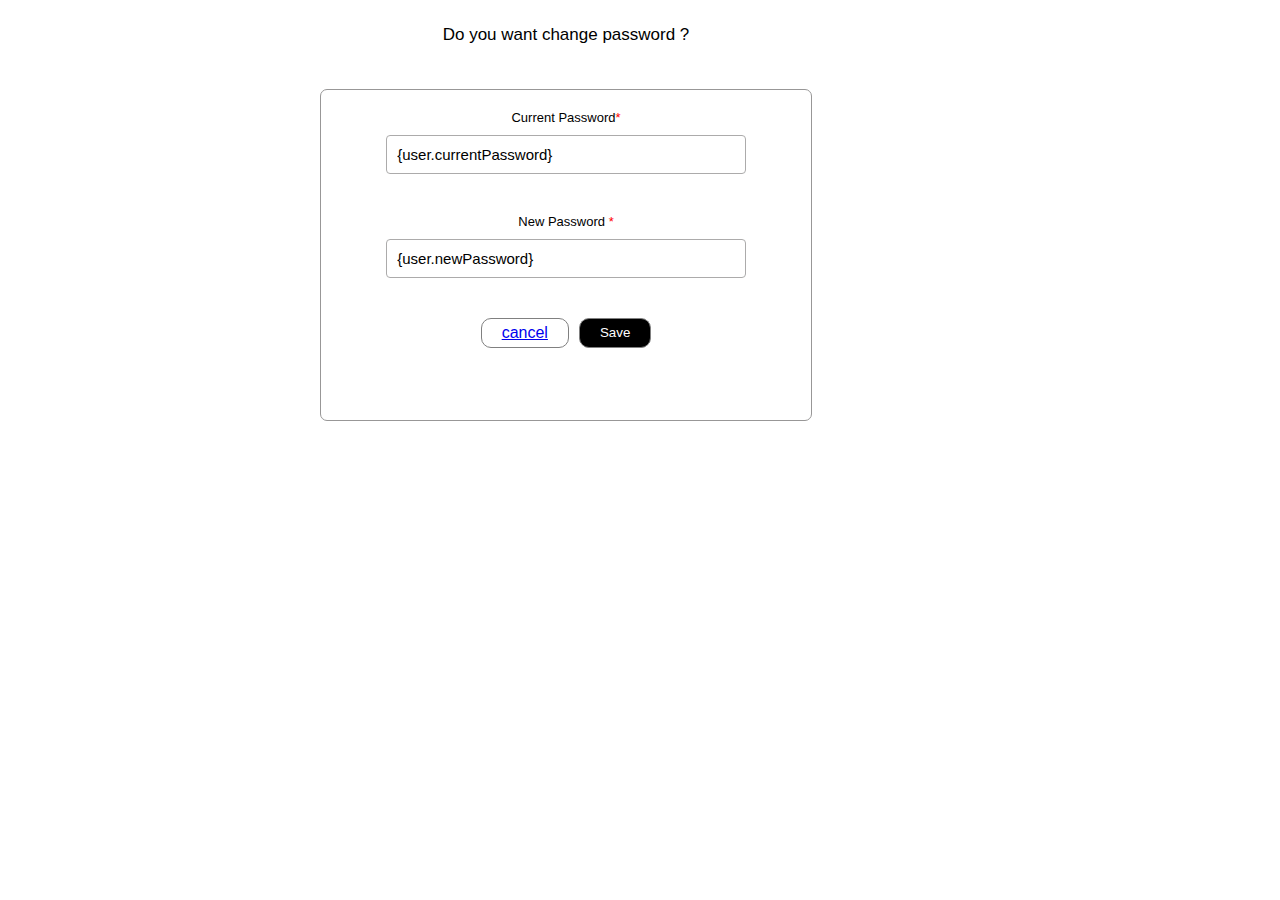
<file: changePassword.html>
<!DOCTYPE html>
<html lang="en">

<head>
    <meta charset="UTF-8">
    <link rel="stylesheet" href="style.css">
    <meta name="viewport" content="width=device-width, initial-scale=1.0">
    <title>Change Password</title>
</head>

<body>
    <div class='cattles-manage-wrapper'>
        <div class="changepass">
            <p class='change-pwd-p'> Do you want change password ?</p>
            <form action="" class='change-pwd-form' onSubmit={handleUpdatePwd}>
                <label htmlFor="currentPassword"> Current Password<span class="require">*</span></label>
                <input type="text" value="{user.currentPassword}" />
                <div class="error"></div>
                <label htmlFor="newPassword">New Password <span class="require">*</span></label>
                <input type="text" value="{user.newPassword}" />
                <div class="error"> </div>
                <div class="btn_chpass">
                   
                        <a href="Profile.html" class="cancel-btn">cancel</a>
                    <button class="save-btn">Save</button>
                </div>
            </form>
        </div>
    </div>
</body>

</html>
</file>
<file: style.css>
@import url("https://fonts.googleapis.com/css2?family=Poppins:wght@400;600&display=swap");

* {
  margin: 0;
  padding: 0;
  border: none;
  outline: none;
  box-shadow: border-box;
  font-family: Verdana, Geneva, Tahoma, sans-serif;

}

body {
  display: flex;
}

.sliderbar {
  position: sticky;
  top: 0;
  left: 0;
  bottom: 0;
  width: 240px;
  height: 100vh;
  padding: 0 1.7rem;
  color: #000000;
  overflow: hidden;
  transition: all 0.5s linear;
}

.logo {
  height: 80px;
  padding: relative;

}

.main {
  height: 88%;
  position: relative;
  list-style: none;
  padding: 0;
}

.main li {
  padding: 1rem;
  margin: 8px 0;
  border-radius: 8px;
  transition: all 0.5s ease-in-out;
  cursor: pointer;
}

.main li:hover,
.active {
  background-color: #e0e0e058;
}

.main a {
  color: black;
  font-size: 14px;
  text-decoration: none;
  display: flex;
  align-items: center;
  gap: 1.5rem;

}

.main a span {
  overflow: hidden;
}

.main a i {
  font-size: 1.2rem;
}

.logout {
  position: absolute;
  bottom: 0;
  left: 0;
  width: 100%;

}

.maincontent {
  position: relative;
  width: 100%;
  padding: 1rem;

}

.headerwrapper img {
  width: 50px;
  height: 50px;
  cursor: pointer;
  border-radius: 50%;
}

.headerwrapper {
  display: flex;
  justify-content: space-between;
  align-items: center;
  flex-wrap: wrap;
  border-radius: 10px;
  padding: 10px 2rem;
  margin-bottom: 1rem;
  border: 1px solid grey;

}

.headertitle {
  color: rgba(113, 99, 186, 255);

}

.userinformation {
  display: flex;
  align-items: center;
  gap: 1rem;

}

.searchbox {
  border-radius: 15px;
  color: rgba(113, 99, 186, 255);
  display: flex;
  align-items: center;
  gap: 10px;
  padding: 10px;
}

.searchbox input {
  background-color: transparent;
  padding: 10px;

}

.searchbox i {
  font-size: 1.2rem;
  cursor: pointer;
  transition: all 0.5s ease-out;

}

.searchbox i:hover {
  transform: scale(1, 2);
}

.cardcontainer {
  padding: 10px;
  border-radius: 10px;
}

.cardwrapper {
  display: flex;
  flex-wrap: wrap;
  gap: 1rem;
}

.managepc {
  display: flex;
  margin-bottom: 1rem;
  justify-content: space-between;
}

.addpc {
  border: 1px solid grey;
  background-color: #000000;
  padding: 10px 20px;
  color: white;
  border-radius: 10px;
}

.search-student {
  display: flex;
  justify-content: space-between;
}

.search-btn {
  border: 1px solid grey;
  padding: 8px 10px;
  border-radius: 10px;
  height: 20px;
}

.search-btn:hover {
  background-color: #000000;
  color: white;
}

.school-container {
  display: flex;
  padding: 10px 20px;
  flex-wrap: wrap;
  gap: 20px;
  align-items: center;
}

.school1 {
  width: 10rem;
  height: 5rem;
  margin-top: 1rem;
  border: 1px solid grey;
  border-radius: 10px;
  text-align: center;
}

.paymentcard {
  border-radius: 10px;
  padding: 10px 20px;
  display: flex;
  width: 150px;
  flex-direction: column;
  border: 1px solid black;
  transition: all 0.5s ease-in-out;
  align-items: center;
  justify-content: center;
}

.paymentcard:hover {
  transform: translateY(-5px);
}

.cardheader {
  display: flex;
  justify-content: space-between;
  align-items: center;
}

.amount {
  display: flex;
  flex-direction: column;
}



.search {
  width: 42rem;
  border: 1px solid grey;
  border-radius: 10px;
  padding: 10px 20px;
}

.addpc-container form {
  display: grid;
  grid-template-columns: 1fr 1fr 1fr;
  margin-top: 20px;
}

.regd {
  display: flex;
  flex-direction: column;
}

form label {
  font-size: 13px;
}

select {
  margin-bottom: 20px;
  width: 80%;
  padding: 8px;
  background: none;
  color: #000000;
  outline: none;
  font-size: 15px;
  border-radius: 8px;
  border: 1px solid grey;
}

input {
  margin-bottom: 20px;
  width: 75%;
  padding: 8px;
  background: none;
  color: #000000;
  outline: none;
  font-size: 15px;
  border-radius: 8px;
  border: 1px solid grey;
}

.important {
  color: red;
}

.cancel-add-btn {
  margin-top: 8rem;
  gap: 10px;
  display: flex;
  float: right;
  flex-direction: flex-end;
}


.save-btn {
  border: 1px solid grey;
  padding: 5px 20px;
  border-radius: 10px;
  background-color: #000000;
  color: white;
  cursor: pointer;
}

.report-title {
  text-align: center;
  color: #111010;
}

.cancel-btn {
  border: 1px solid grey;
  padding: 5px 20px;
  border-radius: 10px;
  cursor: pointer;
}

/* Style for the table */
table {
  width: 100%;
}

table tbody {
  border-collapse: collapse;
  margin-top: 20px;
  border: 2px solid #ddd;
}

.view-more {
  color: rgb(21, 0, 255);
  text-align: center;
  cursor: pointer;
}

table th {
  background-color: #111010;
  color: white;
  padding: 8px;
  text-align: left;
  font-weight: bold;
}

table tr:nth-child(odd) {
  background-color: #eae9e9;
}

.details-title {
  text-align: center;
  font-size: 18px;
  color: rgb(120, 141, 134);
}


/* staring of profile in css */

.edit-profile {
  display: flex;
  gap: 10px;
  font-size: 13px;
}

.profile {
  opacity: 40%;
}

.profile-preferences {
  display: flex;
  margin: 1.5rem 0rem;
  gap: 20px;
}

.profile-title {
  color: rgb(156, 159, 157);
  margin-left: 20px;
  font-size: 20px;
  font-weight: bold;
  margin-bottom: 50px;
}

.profile-h {
  color: rgb(93, 98, 95);
  height: 30px;
  border-bottom: 2px solid rgb(0, 0, 0);
}

.ordered {
  color: red;
  align-items: center;
}

.names-ordered {
  display: flex;
  gap: 2px;
}

.form-profile-container label {
  margin: 2px;
  position: relative;
}

.form-profile-container input {
  padding: 10px;
  background: none;
  color: #000000;
  border: 1px solid lightgrey;
  outline: none;
  font-size: 12px;
  border-radius: 8px;
}
.require{
  color: red;
}

.form-profile-container {
  display: grid;
  grid-template-columns: 1fr 1fr 1fr;
  gap: 20px;
}

#cont {
  display: flex;
  flex-direction: column;
  width: 100%;
}

#lab {
  font-size: 13px;
  color: rgb(0, 0, 0);
}

.delete-form-btn {
  color: red;
  width: fit-content;
  border: 1px solid red;
  padding: 7px 20px;
  border-radius: 22px;
  font-size: 14px;
}

.save-form-btn {
  width: 15%;
  color: rgb(255, 255, 255);
  padding: 10px 20px;
  background-color: #000000;
  border-radius: 22px;
  text-align: center;
  font-size: 14px;
}

.all-form-btn {
  display: flex;
  justify-content: space-between;
  margin-top: 2rem;
}

.change-pwd {
  display: flex;
  font-size: 13px;
  gap: 30px;
  margin-top: 20px;
}
.btn_chpass{
  display: flex;
  justify-content: center;
  gap: 10px;
}

.change-pwd a {
  color: rgb(0, 0, 0);
  cursor: pointer;
}

.change-pwd-form {
  border: 1px solid rgb(152, 151, 151);
  width: 450px;
  margin-top: 4%;
  background-color: white;
  border-radius: 7px;
  padding: 20px;
  display: flex;
  flex-direction: column;
  align-items: center;
  gap: 10px;
  height: 290px;
}

.change-pwd-form input {
  padding: 10px;
  border-radius: 4px;
  color: rgb(0, 0, 0);
  border: 1px solid rgb(172, 171, 171);
  color: rgb(0, 0, 0);
}

.change-pwd-form label {
  font-size: 13px;
  color: rgb(0, 0, 0);
}
.changepass{
  display: flex;
  flex-direction: column;
  align-items: center;
  margin-left:  20rem;
}

.btn-pwd {
  padding: 10px;
  border-radius: 4px;
  color: white;
  background-color: rgb(0, 0, 0);
  outline: 0;
  border: 0;
}

.change-pwd-p {
  text-align: center;
  font-size: 17px;
  color: rgb(0, 0, 0);
  margin: 5%;
}

.error {
  color: red;
  font-size: 13px;
}


/* profile responsivensess */
@media screen and (max-width: 900px) {
  .edit-profile {
    display: flex;
    gap: 10px;
    font-size: 13px;
  }

  .profile {
    opacity: 40%;
  }

  .profile-preferences {
    display: flex;
    margin: 2rem 0rem;
    gap: 20px;
  }

  .profile-title {
    color: rgb(0, 0, 0);
    margin-left: 20px;
    font-size: 16px;
    font-weight: bold;
    margin-bottom: 50px;

  }

  .profile-h {
    color: rgb(0, 0, 0);
    height: 30px;
    border-bottom: 2px solid rgb(0, 0, 0);
    font-size: 13px;
  }

  .profile-pref {
    font-size: 13px;
  }

  .ordered {
    color: red;
    align-items: center;
  }

  .names-ordered {
    display: flex;
    gap: 2px;
  }

  .form-profile-container label {
    margin: 2px;
    position: relative;
  }

  .form-profile-container input {
    padding: 10px;
    background: none;
    color: #000000;
    border: 1px solid lightgrey;
    outline: none;
    font-size: 12px;
    border-radius: 8px;
  }

  .form-profile-container {
    display: grid;
    grid-template-columns: 1fr 1fr;
    gap: 20px;
  }

  #cont {
    display: flex;
    flex-direction: column;
    width: 100%;
  }

  #lab {
    font-size: 12px;
  }

  .delete-form-btn {
    color: red;
    width: fit-content;
    border: 1px solid red;
    padding: 7px 20px;
    border-radius: 22px;
    font-size: 14px;
  }

  .save-form-btn {
    width: 15%;
    color: rgb(255, 255, 255);
    padding: 10px;
    background-color: #000000;
    border-radius: 22px;
    text-align: center;
    font-size: 14px;
    margin-bottom: 30px;
  }

  .all-form-btn {
    display: flex;
    justify-content: space-between;
    margin-top: 2rem;
  }
  .changepass{
    display: flex;
    flex-direction: column;
    align-items: center;
    margin-left:  10rem;
  }

  .change-pwd {
    display: flex;
    font-size: 13px;
    gap: 30px;
    margin-top: 20px;
  }

  .change-pwd a {
    color: rgb(0, 0, 0);
    cursor: pointer;
  }

  .change-pwd-form {
    border: 1px solid rgb(149, 145, 145);
    width: 400px;
    margin-top: 4%;
    margin-left: 10%;
    background-color: white;
    border-radius: 7px;
    padding: 20px;
    display: flex;
    flex-direction: column;
    gap: 10px;
    height: 260px;
  }

  .change-pwd-form input {
    padding: 7px;
    border-radius: 4px;
    color: rgb(0, 0, 0);
    border: 1px solid rgb(160, 160, 160);
    color: rgb(0, 0, 0);
  }

  .change-pwd-form label {
    font-size: 13px;
    color: rgb(0, 0, 0);
  }

  .btn-pwd {
    padding: 7px;
    border-radius: 4px;
    color: white;
    background-color: rgb(0, 0, 0);
    outline: 0;
    border: 0;
  }

  .change-pwd-p {
    text-align: center;
    font-size: 17px;
    color: rgb(0, 0, 0);
    margin: 5%;
  }

  .error {
    color: red;
    font-size: 13px;
  }

}

@media screen and (max-width: 600px) {
  .edit-profile {
    display: flex;
    gap: 10px;
    font-size: 13px;
  }
  

  .profile {
    opacity: 40%;
  }

  .profile-preferences {
    display: flex;
    margin: 2rem 0rem;
    gap: 20px;
  }

  .profile-title {
    margin-left: 20px;
    font-size: 16px;
    font-weight: bold;
    margin-bottom: 50px;

  }

  .profile-h {
    height: 30px;
    border-bottom: 2px solid rgb(0, 0, 0);
    font-size: 13px;
  }

  .profile-pref {
    font-size: 13px;
  }

  .ordered {
    color: red;
    align-items: center;
  }

  .names-ordered {
    display: flex;
    gap: 2px;
  }

  .form-profile-container label {
    margin: 2px;
    position: relative;
  }

  .form-profile-container input {
    padding: 10px;
    background: none;
    color: #000000;
    border: 1px solid lightgrey;
    outline: none;
    font-size: 12px;
    border-radius: 8px;
  }

  .form-profile-container {
    display: grid;
    grid-template-columns: 1fr;
    gap: 20px;
  }

  #cont {
    display: flex;
    flex-direction: column;
    width: 100%;
  }

  #lab {
    font-size: 12px;
  }

  .delete-form-btn {
    color: red;
    width: fit-content;
    border: 1px solid red;
    padding: 7px 20px;
    border-radius: 22px;
    font-size: 14px;
  }

  .save-form-btn {
    width: 15%;
    color: rgb(255, 255, 255);
    padding: 10px;
    background-color: #000000;
    border-radius: 22px;
    text-align: center;
    font-size: 14px;
    margin-bottom: 30px;
  }

  .all-form-btn {
    display: flex;
    justify-content: space-between;
    margin-top: 2rem;
  }
  .changepass{
    display: flex;
    flex-direction: column;
    align-items: center;
    margin-left:  0rem;
  }

  .change-pwd {
    display: flex;
    font-size: 13px;
    gap: 30px;
    margin-top: 20px;
  }

  .change-pwd a {
    cursor: pointer;
  }

  .change-pwd-form {
    border: 1px solid rgb(149, 148, 148);
    width: 300px;
    margin-top: 20%;
    margin-left: 10%;
    background-color: white;
    border-radius: 7px;
    padding: 20px;
    display: flex;
    flex-direction: column;
    gap: 10px;
    height: 260px;
  }

  .change-pwd-form input {
    padding: 7px;
    border-radius: 4px;
    border: 1px solid rgb(141, 140, 140);
  }

  .change-pwd-form label {
    font-size: 13px;
  }

  .btn-pwd {
    padding: 7px;
    border-radius: 4px;
    color: white;
    background-color: rgb(0, 0, 0);
    outline: 0;
    border: 0;
  }

  .change-pwd-p {
    text-align: center;
    font-size: 17px;
    color: rgb(0, 0, 0);
    margin: 5%;
  }

  .error {
    color: red;
    font-size: 13px;
  }

}
</file>
